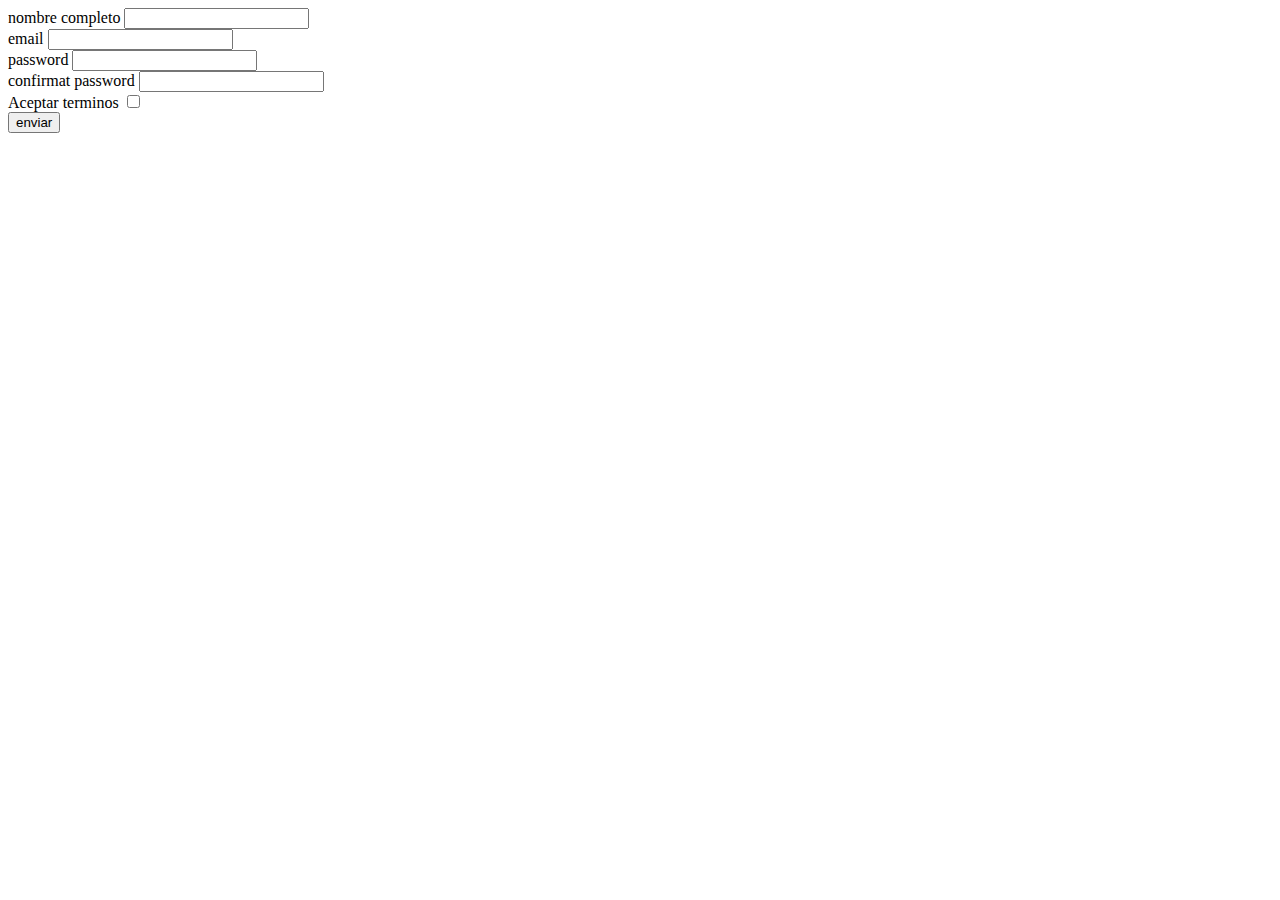
<file: form.html>
<!DOCTYPE html>
<html lang="en">
</head>
<body>
     <section>
        <form action="/from" method="post">
            <label for="name">nombre completo</label>
            <input type="text" id="name" name="name"> <br>
            <label for="email">email</label>
            <input type="text" id="email"name="email"> <br>
            <label for="password">password</label>
            <input type="password" id="password" name="password"> <br>
            <label for="password2">confirmat password</label>
            <input type="password" id="password2" name="password2"> <br>
            <label for="term">Aceptar terminos</label>
            <input type="checkbox" id="term" name="term"> <br>
            <button type="submit">enviar</button>
        </form>
     </section>
</body>
</html>
</file>
